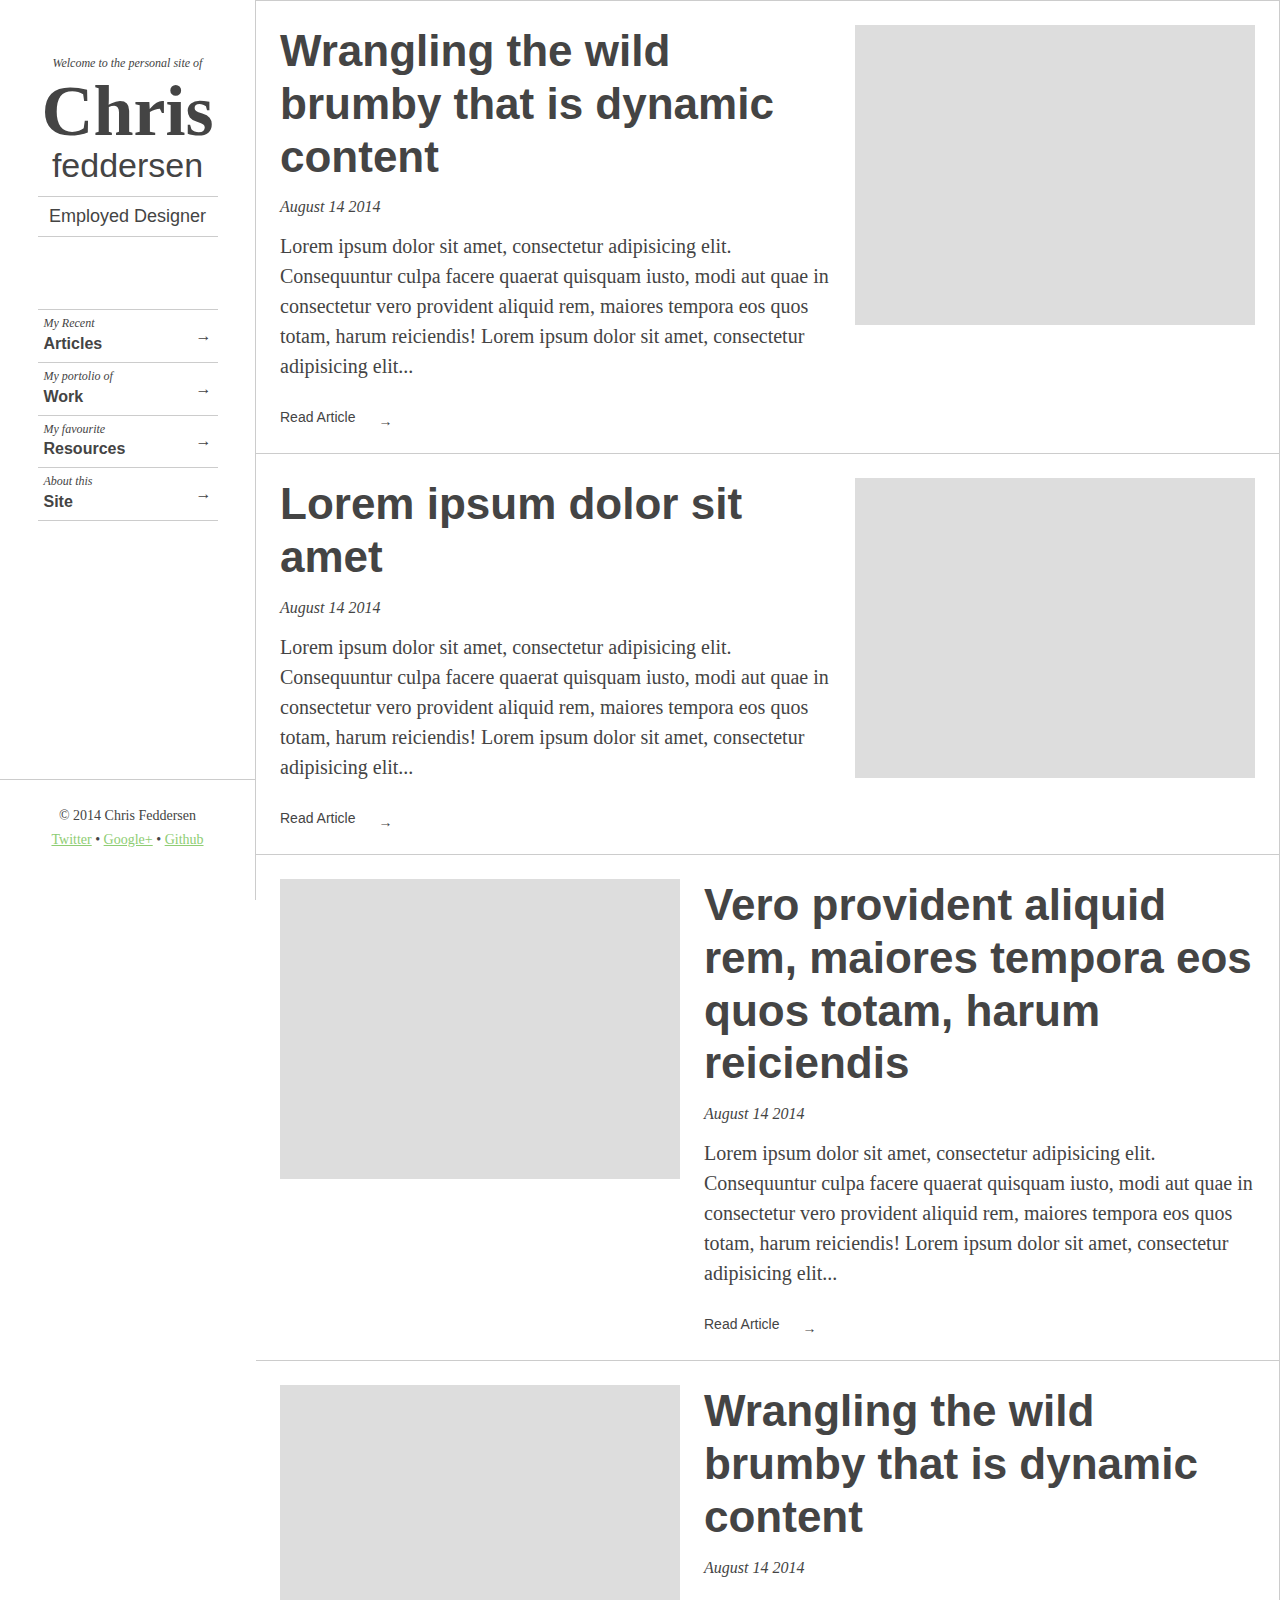
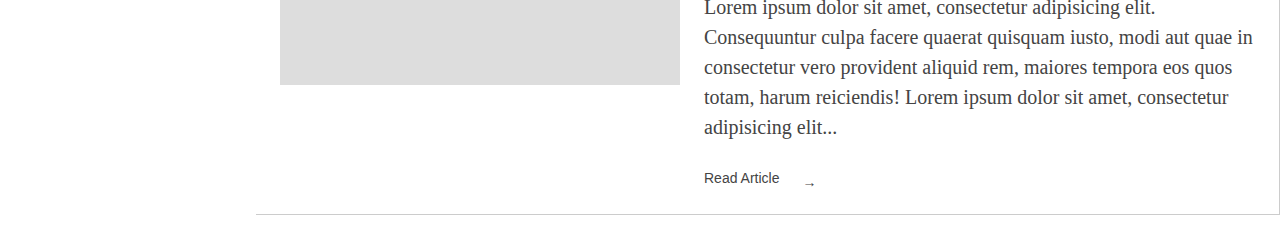
<file: index.html>
<!DOCTYPE html>
<html>
<head>
	<title>chrisfeddersen</title>
	<link rel="stylesheet" type="text/css" href="css/style.css">
</head>
<head>
		<meta charset="utf-8">
		<meta http-equiv="X-UA-Compatible" content="IE=edge">
		<title>chrisfeddersen</title>
		<meta name="description" content="">
		<meta name="viewport" content="width=device-width, initial-scale=1">

		<!-- Place favicon.ico and apple-touch-icon(s) in the root directory -->
		<link rel="stylesheet" type="text/css" href="css/style.css">

	</head>
<body>
	<div class="wrapper">
		<section class="fixed-panel">
			<header class="page-header">
				<p class="wrap-tight  welcome-msg  flush--bottom  text--center"><i class="milli">Welcome to the personal site of</i></p>
				<a href="/" class="logo">
					<h1 class="flush">Chris</h1>
					<h6>feddersen</h6>
				</a>
				<p class="job-title  text--center">Employed Designer</p>
			</header>
			<nav class="main-nav">
				<ul class="block-list">
					<li class="text--left">
						<a href="#0" class="block-list__link">
							<div class="flag__body">
								<p class="milli  flush"><i>My Recent</i></p>
								<h5 class="flush">Articles</h5>
							</div>
							<i class="flag__image--rev">→</i>
						</a>
					</li>
					<li class="text--left">
						<a href="#0" class="block-list__link">
							<div class="flag__body">
								<p class="milli  flush"><i>My portolio of</i></p>
								<h5 class="flush">Work</h5>
							</div>
							<i class="flag__image--rev">→</i>
						</a>
					</li>
					<li class="text--left">
						<a href="#0" class="block-list__link">
							<div class="flag__body">
								<p class="milli  flush"><i>My favourite</i></p>
								<h5 class="flush">Resources</h5>
							</div>
							<i class="flag__image--rev">→</i>
						</a>
					</li>
					<li class="text--left">
						<a href="#0" class="block-list__link">
							<div class="flag__body">
								<p class="milli  flush"><i>About this</i></p>
								<h5 class="flush">Site</h5>
							</div>
							<i class="flag__image--rev">→</i>
						</a>
					</li>
				</ul>
			</nav>
			<footer class="page-footer">
				<p class="zeta  text--center  flush">&copy; 2014 Chris Feddersen</p>
				<p class="zeta  text--center"><a href="https://twitter.com/chrisfeddo">Twitter</a> • <a href="https://plus.google.com/u/0/109092386322897821774/posts">Google+</a> • <a href="https://github.com/cfed">Github</a></p>
			</footer>
		</section>
		<section class="content-panel">
			<ul class="block-list  blog-list">
				<li class="blog-list__item">
					<div class="flag  flag--top  flag--responsive">
						<div class="flag__body">
							<h2>
								<a href="article.html" class="base-link">Wrangling the wild brumby that is dynamic content</a>
							</h2>
							<time><a href="" class="base-link"><i>August 14 2014</i></a></time>
							<!-- <a href="#0" class="milli"><i>Web Design</i></a>
							<a href="#0" class="milli"><i>User interface</i></a> -->
							<p>Lorem ipsum dolor sit amet, consectetur adipisicing elit. Consequuntur culpa facere quaerat quisquam iusto, modi aut quae in consectetur vero provident aliquid rem, maiores tempora eos quos totam, harum reiciendis! Lorem ipsum dolor sit amet, consectetur adipisicing elit...</p>
							<a href="#0" class="base-link  base-link-arrow--right  zeta">Read Article</a>
						</div>
						<div class="flag__image--rev">
							<div class="placeholder"></div>
						</div>
					</div>
				</li>
				<li class="blog-list__item">
					<div class="flag  flag--top  flag--responsive">
						<div class="flag__body">
							<h2>
								<a href="#0" class="base-link">Lorem ipsum dolor sit amet</a>
							</h2>
							<time><a href="" class="base-link"><i>August 14 2014</i></a></time>
							<!-- <a href="#0" class="milli"><i>Web Design</i></a>
							<a href="#0" class="milli"><i>User interface</i></a> -->
							<p>Lorem ipsum dolor sit amet, consectetur adipisicing elit. Consequuntur culpa facere quaerat quisquam iusto, modi aut quae in consectetur vero provident aliquid rem, maiores tempora eos quos totam, harum reiciendis! Lorem ipsum dolor sit amet, consectetur adipisicing elit...</p>
							<a href="#0" class="base-link  base-link-arrow--right  zeta">Read Article</a>
						</div>
						<div class="flag__image--rev">
							<div class="placeholder"></div>
						</div>
					</div>
				</li>
				<li class="blog-list__item">
					<div class="flag  flag--top  flag--responsive">
						<div class="flag__image">
							<div class="placeholder"></div>
						</div>
						<div class="flag__body">
							<h2>
								<a href="#0" class="base-link">Vero provident aliquid rem, maiores tempora eos quos totam, harum reiciendis</a>
							</h2>
							<time><a href="" class="base-link"><i>August 14 2014</i></a></time>
							<!-- <a href="#0" class="milli"><i>Web Design</i></a>
							<a href="#0" class="milli"><i>User interface</i></a> -->
							<p>Lorem ipsum dolor sit amet, consectetur adipisicing elit. Consequuntur culpa facere quaerat quisquam iusto, modi aut quae in consectetur vero provident aliquid rem, maiores tempora eos quos totam, harum reiciendis! Lorem ipsum dolor sit amet, consectetur adipisicing elit...</p>
							<a href="#0" class="base-link  base-link-arrow--right  zeta">Read Article</a>
						</div>
					</div>
				</li>
				<li class="blog-list__item">
					<div class="flag  flag--top  flag--responsive">
						<div class="flag__image">
							<div class="placeholder"></div>
						</div>
						<div class="flag__body">
							<h2>
								<a href="#0" class="base-link">Wrangling the wild brumby that is dynamic content</a>
							</h2>
							<time><a href="" class="base-link"><i>August 14 2014</i></a></time>
							<!-- <a href="#0" class="milli"><i>Web Design</i></a>
							<a href="#0" class="milli"><i>User interface</i></a> -->
							<p>Lorem ipsum dolor sit amet, consectetur adipisicing elit. Consequuntur culpa facere quaerat quisquam iusto, modi aut quae in consectetur vero provident aliquid rem, maiores tempora eos quos totam, harum reiciendis! Lorem ipsum dolor sit amet, consectetur adipisicing elit...</p>
							<a href="#0" class="base-link  base-link-arrow--right  zeta">Read Article</a>
						</div>
					</div>
				</li>
			</ul>
		</section>

		<div class="islet" style="display: none;">

			<p class="milli  flush"><i>My Recent</i></p>
			<h5>Case Studies</h5>
			<div class="greybox  greybox--medium  push-half--bottom">2</div>

			<p class="milli  flush"><i>My Essential</i></p>
			<h5>Process & About</h5>
			
			<p class="zeta">Lorem ipsum dolor sit amet, consectetur adipisicing elit. Nisi molestias enim quas consequatur delectus laborum eveniet, similique nesciunt. Tempora facilis porro, reiciendis repudiandae eligendi a, id? Unde soluta dolore, quis! <a href="#0">Read More</a></p>

			<p class="milli  flush"><i>My Favourite</i></p>
			<h5>Resources</h5>
			<div class="greybox  greybox--medium  push-half--bottom">3</div>



			<p class="milli  flush"><i>this year's</i></p>
			<h4>Reading List</h4>
			<dl class="split">
				<dt class="split__title">Dust <i class="milli">Hugh Howey</i></dt>
				<dd>★★★☆☆</dd>
				<dt class="split__title">Shift <i class="milli">Hugh Howey</i></dt>
				<dd>★★★☆☆</dd>
				<dt class="split__title">Born To Run <i class="milli">Christopher McDougall</i></dt>
				<dd>★★★☆☆</dd>
			</dl>
		</div>
	</div>
</body>
</html>
</file>
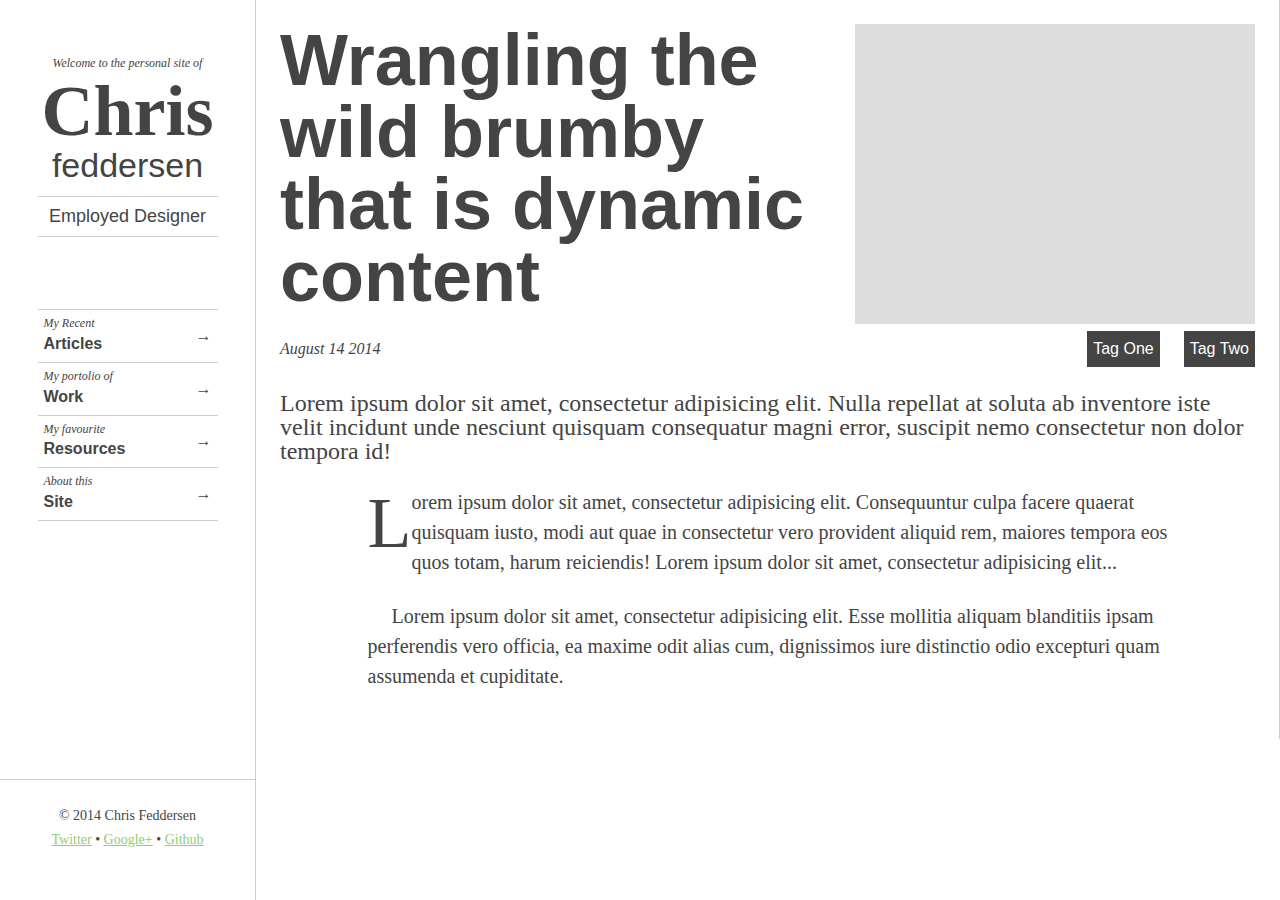
<file: article.html>
<!DOCTYPE html>
<html>
<head>
	<title>chrisfeddersen</title>
	<link rel="stylesheet" type="text/css" href="css/style.css">
</head>
<head>
		<meta charset="utf-8">
		<meta http-equiv="X-UA-Compatible" content="IE=edge">
		<title>chrisfeddersen</title>
		<meta name="description" content="">
		<meta name="viewport" content="width=device-width, initial-scale=1">

		<!-- Place favicon.ico and apple-touch-icon(s) in the root directory -->
		<link rel="stylesheet" type="text/css" href="css/style.css">

	</head>
<body>
	<div class="wrapper">
		<section class="fixed-panel">
			<header class="page-header">
				<p class="wrap-tight  welcome-msg  flush--bottom  text--center"><i class="milli">Welcome to the personal site of</i></p>
				<a href="/" class="logo">
					<h1 class="flush">Chris</h1>
					<h6>feddersen</h6>
				</a>
				<p class="job-title  text--center">Employed Designer</p>
			</header>
			<nav class="main-nav">
				<ul class="block-list">
					<li class="text--left">
						<a href="#0" class="block-list__link">
							<div class="flag__body">
								<p class="milli  flush"><i>My Recent</i></p>
								<h5 class="flush">Articles</h5>
							</div>
							<i class="flag__image--rev">→</i>
						</a>
					</li>
					<li class="text--left">
						<a href="#0" class="block-list__link">
							<div class="flag__body">
								<p class="milli  flush"><i>My portolio of</i></p>
								<h5 class="flush">Work</h5>
							</div>
							<i class="flag__image--rev">→</i>
						</a>
					</li>
					<li class="text--left">
						<a href="#0" class="block-list__link">
							<div class="flag__body">
								<p class="milli  flush"><i>My favourite</i></p>
								<h5 class="flush">Resources</h5>
							</div>
							<i class="flag__image--rev">→</i>
						</a>
					</li>
					<li class="text--left">
						<a href="#0" class="block-list__link">
							<div class="flag__body">
								<p class="milli  flush"><i>About this</i></p>
								<h5 class="flush">Site</h5>
							</div>
							<i class="flag__image--rev">→</i>
						</a>
					</li>
				</ul>
			</nav>
			<footer class="page-footer">
				<p class="zeta  text--center  flush">&copy; 2014 Chris Feddersen</p>
				<p class="zeta  text--center"><a href="https://twitter.com/chrisfeddo">Twitter</a> • <a href="https://plus.google.com/u/0/109092386322897821774/posts">Google+</a> • <a href="https://github.com/cfed">Github</a></p>
			</footer>
		</section>
		<section class="content-panel">
			<article class="island">
				<div class="flag  flag--top  flag--responsive">
					<div class="flag__body">
						<h2 class="mega">
							<a href="article.html" class="base-link">Wrangling the wild brumby that is dynamic content</a>
						</h2>
					</div>
					<div class="flag__image--rev">
						<div class="placeholder"></div>
					</div>
				</div>
				<div class="flag  push--bottom">
					<div class="flag__body">
						<time class="flush"><i>August 14 2014</i></time>
					</div>
					<div class="flag__image--rev">
						<div class="nowrap  ctr--alpha  text--center  islet--small  flush">Tag One</div>
					</div>
					<div class="flag__image--rev">
						<div class="nowrap  ctr--alpha  text--center  islet--small  flush">Tag Two</div>
					</div>
				</div>
				<aside>
					<p class="gamma  intro">Lorem ipsum dolor sit amet, consectetur adipisicing elit. Nulla repellat at soluta ab inventore iste velit incidunt unde nesciunt quisquam consequatur magni error, suscipit nemo consectetur non dolor tempora id!</p>
				</aside>
				<div class="content">
					<p><span class="mega  float--left">L</span>orem ipsum dolor sit amet, consectetur adipisicing elit. Consequuntur culpa facere quaerat quisquam iusto, modi aut quae in consectetur vero provident aliquid rem, maiores tempora eos quos totam, harum reiciendis! Lorem ipsum dolor sit amet, consectetur adipisicing elit...</p>
					<p><span class="push--left">Lorem</span> ipsum dolor sit amet, consectetur adipisicing elit. Esse mollitia aliquam blanditiis ipsam perferendis vero officia, ea maxime odit alias cum, dignissimos iure distinctio odio excepturi quam assumenda et cupiditate.</p>
				</div>
			</article>
		</section>

		<div class="islet" style="display: none;">

			<p class="milli  flush"><i>My Recent</i></p>
			<h5>Case Studies</h5>
			<div class="greybox  greybox--medium  push-half--bottom">2</div>

			<p class="milli  flush"><i>My Essential</i></p>
			<h5>Process & About</h5>
			
			<p class="zeta">Lorem ipsum dolor sit amet, consectetur adipisicing elit. Nisi molestias enim quas consequatur delectus laborum eveniet, similique nesciunt. Tempora facilis porro, reiciendis repudiandae eligendi a, id? Unde soluta dolore, quis! <a href="#0">Read More</a></p>

			<p class="milli  flush"><i>My Favourite</i></p>
			<h5>Resources</h5>
			<div class="greybox  greybox--medium  push-half--bottom">3</div>



			<p class="milli  flush"><i>this year's</i></p>
			<h4>Reading List</h4>
			<dl class="split">
				<dt class="split__title">Dust <i class="milli">Hugh Howey</i></dt>
				<dd>★★★☆☆</dd>
				<dt class="split__title">Shift <i class="milli">Hugh Howey</i></dt>
				<dd>★★★☆☆</dd>
				<dt class="split__title">Born To Run <i class="milli">Christopher McDougall</i></dt>
				<dd>★★★☆☆</dd>
			</dl>
		</div>
	</div>
</body>
</html>
</file>
<file: css/style.css>
@charset "UTF-8";/*!*
 *
 * inuitcss.com -- @inuitcss -- @csswizardry
 *
 *//*! normalize.css v2.1.0 | MIT License | git.io/normalize */article,aside,details,figcaption,figure,footer,header,hgroup,main,nav,section,summary{display:block}audio,canvas,video{display:inline-block}audio:not([controls]){display:none;height:0}[hidden]{display:none}html{font-family:sans-serif;-webkit-text-size-adjust:100%;-ms-text-size-adjust:100%}body{margin:0}a:focus{outline:thin dotted}a:active,a:hover{outline:0}h1{font-size:2em;margin:0.67em 0}abbr[title]{border-bottom:1px dotted}b,strong{font-weight:bold}dfn{font-style:italic}hr{-moz-box-sizing:content-box;-webkit-box-sizing:content-box;box-sizing:content-box;height:0}mark{background:#ff0;color:#000}code,kbd,pre,samp{font-family:monospace, serif;font-size:1em}pre{white-space:pre-wrap}q{quotes:"\201C" "\201D" "\2018" "\2019"}small{font-size:80%}sub,sup{font-size:75%;line-height:0;position:relative;vertical-align:baseline}sup{top:-0.5em}sub{bottom:-0.25em}img{border:0}svg:not(:root){overflow:hidden}figure{margin:0}fieldset{border:1px solid #c0c0c0;margin:0 2px;padding:0.35em 0.625em 0.75em}legend{border:0;padding:0}button,input,select,textarea{font-family:inherit;font-size:100%;margin:0}button,input{line-height:normal}button,select{text-transform:none}button,html input[type="button"],input[type="reset"],input[type="submit"]{-webkit-appearance:button;cursor:pointer}button[disabled],html input[disabled]{cursor:default}input[type="checkbox"],input[type="radio"]{-webkit-box-sizing:border-box;-moz-box-sizing:border-box;box-sizing:border-box;padding:0}input[type="search"]{-webkit-appearance:textfield;-moz-box-sizing:content-box;-webkit-box-sizing:content-box;box-sizing:content-box}input[type="search"]::-webkit-search-cancel-button,input[type="search"]::-webkit-search-decoration{-webkit-appearance:none}button::-moz-focus-inner,input::-moz-focus-inner{border:0;padding:0}textarea{overflow:auto;vertical-align:top}table{border-collapse:collapse;border-spacing:0}*,*:before,*:after{-webkit-box-sizing:border-box;-moz-box-sizing:border-box;-ms-box-sizing:border-box;-o-box-sizing:border-box;box-sizing:border-box}h1,h2,h3,h4,h5,h6,p,blockquote,pre,dl,dd,ol,ul,form,fieldset,legend,table,th,td,caption,hr{margin:0;padding:0}abbr[title],dfn[title]{cursor:help}u,ins{text-decoration:none}ins{border-bottom:1px solid}img{font-style:italic}label,input,textarea,button,select,option{cursor:pointer}.text-input:active,.text-input:focus,textarea:active,textarea:focus{cursor:text;outline:none}.cf:after,.grid:after,.nav:after,.media:after,.island:after,.islet:after{content:"";display:table;clear:both}h1,h2,h3,h4,h5,h6,hgroup,ul,ol,dl,blockquote,p,address,table,fieldset,figure,pre,.form-fields>li,.media,.island,.islet{margin-bottom:24px;margin-bottom:1.5rem}.islet h1,.islet h2,.islet h3,.islet h4,.islet h5,.islet h6,.islet hgroup,.islet ul,.islet ol,.islet dl,.islet blockquote,.islet p,.islet address,.islet table,.islet fieldset,.islet figure,.islet pre,.islet .form-fields>li,.islet .media,.islet .island,.islet .islet{margin-bottom:12px;margin-bottom:0.75rem}.landmark{margin-bottom:48px;margin-bottom:3rem}hr{margin-bottom:22px;margin-bottom:1.375rem}ul,ol,dd{margin-left:48px;margin-left:3rem}html{font:1em/1.5 sans-serif;overflow-y:scroll;min-height:100%}h1,.alpha{font-size:36px;font-size:2.25rem;line-height:1.33333}h2,.beta{font-size:28px;font-size:1.75rem;line-height:1.71429}h3,.gamma{font-size:24px;font-size:1.5rem;line-height:1}h4,.delta{font-size:20px;font-size:1.25rem;line-height:1.2}h5,.epsilon{font-size:16px;font-size:1rem;line-height:1.5}h6,.zeta{font-size:14px;font-size:0.875rem;line-height:1.71429}hgroup .hN{margin-bottom:0}.giga{font-size:96px;font-size:6rem;line-height:1}.mega{font-size:72px;font-size:4.5rem;line-height:1}.kilo{font-size:48px;font-size:3rem;line-height:1}.lede,.lead{font-size:18px;font-size:1.125rem;line-height:1.33333}.smallprint,.milli{font-size:12px;font-size:0.75rem;line-height:2}.micro{font-size:10px;font-size:0.625rem;line-height:2.4}q{quotes:"\2018" "\2019" "\201C " "\201D "}q:before{content:"\2018";content:open-quote}q:after{content:"\2019";content:close-quote}q q:before{content:"\201C";content:open-quote}q q:after{content:"\201D";content:close-quote}blockquote{quotes:"\201C " "\201D "}blockquote p:before{content:"\201C ";content:open-quote}blockquote p:after{content:"";content:no-close-quote}blockquote p:last-of-type:after{content:"\201D ";content:close-quote}blockquote q:before{content:"\2018";content:open-quote}blockquote q:after{content:"\2019";content:close-quote}blockquote{text-indent:-0.41em}blockquote p:last-of-type{margin-bottom:0}.source{display:block;text-indent:0}.source:before{content:"\2014"}pre{overflow:auto}pre mark{background:none;border-bottom:1px solid;color:inherit}.code-comment{opacity:0.75;filter:alpha(opacity=75)}.line-numbers{font-family:monospace, serif;list-style:decimal-leading-zero inside;white-space:nowrap;overflow:auto;margin-left:0}.line-numbers code{white-space:pre}img{max-width:100%}img[width],img[height]{max-width:none}.img--round{border-radius:4px}.img--right{float:right;margin-bottom:24px;margin-left:24px}.img--left{float:left;margin-right:24px;margin-bottom:24px}.img--center{display:block;margin-right:auto;margin-bottom:24px;margin-left:auto}.img--short{height:120px}.img--medium{height:240px}.img--tall{height:360px}figure>img{display:block}li>ul,li>ol{margin-bottom:0}.numbered-list{list-style-type:decimal}table{width:100%}th,td{padding:6px;text-align:left}@media screen and (min-width: 480px){th,td{padding:12px}}
[colspan]{text-align:center}[colspan="1"]{text-align:left}[rowspan]{vertical-align:middle}[rowspan="1"]{vertical-align:top}.numerical{text-align:right}.t5{width:5%}.t10{width:10%}.t12{width:12.5%}.t15{width:15%}.t20{width:20%}.t25{width:25%}.t30{width:30%}.t33{width:33.333%}.t35{width:35%}.t37{width:37.5%}.t40{width:40%}.t45{width:45%}.t50{width:50%}.t55{width:55%}.t60{width:60%}.t62{width:62.5%}.t65{width:65%}.t66{width:66.666%}.t70{width:70%}.t75{width:75%}.t80{width:80%}.t85{width:85%}.t87{width:87.5%}.t90{width:90%}.t95{width:95%}.table--bordered th,.table--bordered td{border:1px solid #ccc}.table--bordered th:empty,.table--bordered td:empty{border:none}.table--bordered thead tr:last-child th{border-bottom-width:2px}.table--bordered tbody tr th:last-of-type{border-right-width:2px}.table--striped tbody tr:nth-of-type(odd){background-color:#ffc}.table--data{font:12px/1.5 sans-serif}fieldset{padding:24px}.form-fields{list-style:none;margin:0}.form-fields>li:last-child{margin-bottom:0}label,.label{display:block}.additional{display:block;font-weight:normal}.check-list{list-style:none;margin:0}.check-label,.check-list label,.check-list .label{display:inline-block}.spoken-form label{display:inline-block;font:inherit}.extra-help{display:inline-block;visibility:hidden}.text-input:active+.extra-help,.text-input:focus+.extra-help{visibility:visible}.grid{margin-left:-24px;list-style:none;margin-bottom:0}.grid>.grid{margin-left:0}.grid__item{float:left;padding-left:24px}.nav{list-style:none;margin-left:0}.nav>li,.nav>li>a{display:inline-block;*display:inline;zoom:1}.nav--stacked>li{display:list-item}.nav--stacked>li>a{display:block}.nav--banner{text-align:center}.nav--block{line-height:1;letter-spacing:-0.31em;word-spacing:-0.43em;white-space:nowrap}.nav--block>li{letter-spacing:normal;word-spacing:normal}.nav--block>li>a{padding:12px}.nav--fit{display:table;width:100%}.nav--fit>li{display:table-cell}.nav--fit>li>a{display:block}.nav--keywords>li:after{content:"\002C" "\00A0"}.nav--keywords>li:last-child:after{display:none}.media{display:block}.media__img{float:left;margin-right:24px}.media__img--rev{float:right;margin-left:24px}.media__img img,.media__img--rev img{display:block}.media__body{overflow:hidden}.media__body,.media__body>:last-child{margin-bottom:0}.islet .media__img{margin-right:12px}.islet .media__img--rev{margin-left:12px}.flag{display:table;width:100%}.flag__image,.flag__image--rev,.flag__body{display:table-cell;vertical-align:middle}.flag--top .flag__image,.flag--top .flag__image--rev,.flag--top .flag__body{vertical-align:top}.flag--bottom .flag__image,.flag--bottom .flag__image--rev,.flag--bottom .flag__body{vertical-align:bottom}@media only screen and (max-width: 1023px){.flag--responsive .flag__image,.flag--responsive .flag__image--rev,.flag--responsive .flag__body{display:block}}
.flag__image{padding-right:24px}.flag--rev .flag__image{padding-right:0;padding-left:24px}.flag__image--rev{padding-right:0;padding-left:24px}.flag__image>img,.flag__image--rev>img{display:block;max-width:none}@media only screen and (max-width: 1023px){.flag--responsive .flag__image,.flag--responsive .flag__image--rev{padding:0}}
.flag__body{width:100%}.islet .flag__image{padding-right:12px}.islet .flag__image--rev{padding-left:12px}.island,.islet{display:block}.island{padding:24px}.island>:last-child,.islet>:last-child{margin-bottom:0}.islet{padding:12px}.block-list,.block-list>li{border:0 solid #ccc}.block-list{list-style:none;margin-left:0;border-top-width:1px}.block-list>li{border-bottom-width:1px;padding:12px}.block-list__link{display:block;padding:12px;margin:-12px}.split{text-align:right;list-style:none;margin-left:0}.split__title{text-align:left;float:left;clear:left}.icon-text>.icon-text__icon{margin-right:6px}.icon-text--rev>.icon-text__icon{margin-left:6px}/*!*
 * 
 * @csswizardry -- csswizardry.com/beautons
 * 
 */.btn{display:inline-block;vertical-align:middle;white-space:nowrap;font-family:inherit;font-size:100%;cursor:pointer;border:none;margin:0;padding-top:0;padding-bottom:0;line-height:3;padding-right:1em;padding-left:1em;border-radius:4px}.btn,.btn:hover{text-decoration:none}.btn:active,.btn:focus{outline:none}.btn--small{padding-right:0.5em;padding-left:0.5em;line-height:2}.btn--large{padding-right:1.5em;padding-left:1.5em;line-height:4}.btn--huge{padding-right:2em;padding-left:2em;line-height:5}.btn--full{width:100%;padding-right:0;padding-left:0;text-align:center}.btn--alpha{font-size:3rem}.btn--beta{font-size:2rem}.btn--gamma{font-size:1rem}.btn--natural{vertical-align:baseline;font-size:inherit;line-height:inherit;padding-right:0.5em;padding-left:0.5em}.btn--positive{background-color:#4A993E;color:#fff}.btn--negative{background-color:#b33630;color:#fff}.btn--inactive,.btn--inactive:hover,.btn--inactive:active,.btn--inactive:focus{background-color:#ddd;color:#777;cursor:text}.btn--soft{border-radius:200px}.btn--hard{border-radius:0}.greybox,.graybox{font-size:12px;font-size:0.75rem;line-height:2;font-family:sans-serif;text-align:center;background-color:rgba(0,0,0,0.2);color:#fff}.greybox a,.graybox a{color:#fff;text-decoration:underline}.greybox--small,.graybox--small{line-height:48px}.greybox--medium,.graybox--medium{line-height:96px}.greybox--large,.graybox--large{line-height:192px}.greybox--huge,.graybox--huge{line-height:384px}.greybox--gigantic,.graybox--gigantic{line-height:768px}.one-whole{width:100%}.one-half,.two-quarters,.three-sixths,.four-eighths,.five-tenths,.six-twelfths{width:50%}.one-third,.two-sixths,.four-twelfths{width:33.333%}.two-thirds,.four-sixths,.eight-twelfths{width:66.666%}.one-quarter,.two-eighths,.three-twelfths{width:25%}.three-quarters,.six-eighths,.nine-twelfths{width:75%}.one-fifth,.two-tenths{width:20%}.two-fifths,.four-tenths{width:40%}.three-fifths,.six-tenths{width:60%}.four-fifths,.eight-tenths{width:80%}.one-sixth,.two-twelfths{width:16.666%}.five-sixths,.ten-twelfths{width:83.333%}.one-eighth{width:12.5%}.three-eighths{width:37.5%}.five-eighths{width:62.5%}.seven-eighths{width:87.5%}.one-tenth{width:10%}.three-tenths{width:30%}.seven-tenths{width:70%}.nine-tenths{width:90%}.one-twelfth{width:8.333%}.five-twelfths{width:41.666%}.seven-twelfths{width:58.333%}.eleven-twelfths{width:91.666%}@media only screen and (max-width: 767px){.palm-one-whole{width:100%}.palm-one-half,.palm-two-quarters,.palm-three-sixths,.palm-four-eighths,.palm-five-tenths,.palm-six-twelfths{width:50%}.palm-one-third,.palm-two-sixths,.palm-four-twelfths{width:33.333%}.palm-two-thirds,.palm-four-sixths,.palm-eight-twelfths{width:66.666%}.palm-one-quarter,.palm-two-eighths,.palm-three-twelfths{width:25%}.palm-three-quarters,.palm-six-eighths,.palm-nine-twelfths{width:75%}.palm-one-fifth,.palm-two-tenths{width:20%}.palm-two-fifths,.palm-four-tenths{width:40%}.palm-three-fifths,.palm-six-tenths{width:60%}.palm-four-fifths,.palm-eight-tenths{width:80%}.palm-one-sixth,.palm-two-twelfths{width:16.666%}.palm-five-sixths,.palm-ten-twelfths{width:83.333%}.palm-one-eighth{width:12.5%}.palm-three-eighths{width:37.5%}.palm-five-eighths{width:62.5%}.palm-seven-eighths{width:87.5%}.palm-one-tenth{width:10%}.palm-three-tenths{width:30%}.palm-seven-tenths{width:70%}.palm-nine-tenths{width:90%}.palm-one-twelfth{width:8.333%}.palm-five-twelfths{width:41.666%}.palm-seven-twelfths{width:58.333%}.palm-eleven-twelfths{width:91.666%}}@media only screen and (min-width: 768px) and (max-width: 1023px){.lap-one-whole{width:100%}.lap-one-half,.lap-two-quarters,.lap-three-sixths,.lap-four-eighths,.lap-five-tenths,.lap-six-twelfths{width:50%}.lap-one-third,.lap-two-sixths,.lap-four-twelfths{width:33.333%}.lap-two-thirds,.lap-four-sixths,.lap-eight-twelfths{width:66.666%}.lap-one-quarter,.lap-two-eighths,.lap-three-twelfths{width:25%}.lap-three-quarters,.lap-six-eighths,.lap-nine-twelfths{width:75%}.lap-one-fifth,.lap-two-tenths{width:20%}.lap-two-fifths,.lap-four-tenths{width:40%}.lap-three-fifths,.lap-six-tenths{width:60%}.lap-four-fifths,.lap-eight-tenths{width:80%}.lap-one-sixth,.lap-two-twelfths{width:16.666%}.lap-five-sixths,.lap-ten-twelfths{width:83.333%}.lap-one-eighth{width:12.5%}.lap-three-eighths{width:37.5%}.lap-five-eighths{width:62.5%}.lap-seven-eighths{width:87.5%}.lap-one-tenth{width:10%}.lap-three-tenths{width:30%}.lap-seven-tenths{width:70%}.lap-nine-tenths{width:90%}.lap-one-twelfth{width:8.333%}.lap-five-twelfths{width:41.666%}.lap-seven-twelfths{width:58.333%}.lap-eleven-twelfths{width:91.666%}}@media only screen and (min-width: 768px){.lap-and-up-one-whole{width:100%}.lap-and-up-one-half,.lap-and-up-two-quarters,.lap-and-up-three-sixths,.lap-and-up-four-eighths,.lap-and-up-five-tenths,.lap-and-up-six-twelfths{width:50%}.lap-and-up-one-third,.lap-and-up-two-sixths,.lap-and-up-four-twelfths{width:33.333%}.lap-and-up-two-thirds,.lap-and-up-four-sixths,.lap-and-up-eight-twelfths{width:66.666%}.lap-and-up-one-quarter,.lap-and-up-two-eighths,.lap-and-up-three-twelfths{width:25%}.lap-and-up-three-quarters,.lap-and-up-six-eighths,.lap-and-up-nine-twelfths{width:75%}.lap-and-up-one-fifth,.lap-and-up-two-tenths{width:20%}.lap-and-up-two-fifths,.lap-and-up-four-tenths{width:40%}.lap-and-up-three-fifths,.lap-and-up-six-tenths{width:60%}.lap-and-up-four-fifths,.lap-and-up-eight-tenths{width:80%}.lap-and-up-one-sixth,.lap-and-up-two-twelfths{width:16.666%}.lap-and-up-five-sixths,.lap-and-up-ten-twelfths{width:83.333%}.lap-and-up-one-eighth{width:12.5%}.lap-and-up-three-eighths{width:37.5%}.lap-and-up-five-eighths{width:62.5%}.lap-and-up-seven-eighths{width:87.5%}.lap-and-up-one-tenth{width:10%}.lap-and-up-three-tenths{width:30%}.lap-and-up-seven-tenths{width:70%}.lap-and-up-nine-tenths{width:90%}.lap-and-up-one-twelfth{width:8.333%}.lap-and-up-five-twelfths{width:41.666%}.lap-and-up-seven-twelfths{width:58.333%}.lap-and-up-eleven-twelfths{width:91.666%}}@media only screen and (max-width: 1023px){.portable-one-whole{width:100%}.portable-one-half,.portable-two-quarters,.portable-three-sixths,.portable-four-eighths,.portable-five-tenths,.portable-six-twelfths{width:50%}.portable-one-third,.portable-two-sixths,.portable-four-twelfths{width:33.333%}.portable-two-thirds,.portable-four-sixths,.portable-eight-twelfths{width:66.666%}.portable-one-quarter,.portable-two-eighths,.portable-three-twelfths{width:25%}.portable-three-quarters,.portable-six-eighths,.portable-nine-twelfths{width:75%}.portable-one-fifth,.portable-two-tenths{width:20%}.portable-two-fifths,.portable-four-tenths{width:40%}.portable-three-fifths,.portable-six-tenths{width:60%}.portable-four-fifths,.portable-eight-tenths{width:80%}.portable-one-sixth,.portable-two-twelfths{width:16.666%}.portable-five-sixths,.portable-ten-twelfths{width:83.333%}.portable-one-eighth{width:12.5%}.portable-three-eighths{width:37.5%}.portable-five-eighths{width:62.5%}.portable-seven-eighths{width:87.5%}.portable-one-tenth{width:10%}.portable-three-tenths{width:30%}.portable-seven-tenths{width:70%}.portable-nine-tenths{width:90%}.portable-one-twelfth{width:8.333%}.portable-five-twelfths{width:41.666%}.portable-seven-twelfths{width:58.333%}.portable-eleven-twelfths{width:91.666%}}@media only screen and (min-width: 1024px){.desk-one-whole{width:100%}.desk-one-half,.desk-two-quarters,.desk-three-sixths,.desk-four-eighths,.desk-five-tenths,.desk-six-twelfths{width:50%}.desk-one-third,.desk-two-sixths,.desk-four-twelfths{width:33.333%}.desk-two-thirds,.desk-four-sixths,.desk-eight-twelfths{width:66.666%}.desk-one-quarter,.desk-two-eighths,.desk-three-twelfths{width:25%}.desk-three-quarters,.desk-six-eighths,.desk-nine-twelfths{width:75%}.desk-one-fifth,.desk-two-tenths{width:20%}.desk-two-fifths,.desk-four-tenths{width:40%}.desk-three-fifths,.desk-six-tenths{width:60%}.desk-four-fifths,.desk-eight-tenths{width:80%}.desk-one-sixth,.desk-two-twelfths{width:16.666%}.desk-five-sixths,.desk-ten-twelfths{width:83.333%}.desk-one-eighth{width:12.5%}.desk-three-eighths{width:37.5%}.desk-five-eighths{width:62.5%}.desk-seven-eighths{width:87.5%}.desk-one-tenth{width:10%}.desk-three-tenths{width:30%}.desk-seven-tenths{width:70%}.desk-nine-tenths{width:90%}.desk-one-twelfth{width:8.333%}.desk-five-twelfths{width:41.666%}.desk-seven-twelfths{width:58.333%}.desk-eleven-twelfths{width:91.666%}}.brand{font-family:"Open Sans",sans-serif!important;color:#4a8ec2!important}.brand-face{font-family:"Open Sans",sans-serif!important}.brand-color,.brand-colour{color:#4a8ec2!important}.float--right{float:right !important}.float--left{float:left !important}.float--none{float:none !important}.text--left{text-align:left  !important}.text--center{text-align:center !important}.text--right{text-align:right !important}.weight--light{font-weight:300 !important}.weight--normal{font-weight:400 !important}.weight--semibold{font-weight:600 !important}.push{margin:24px !important}.push--top{margin-top:24px !important}.push--right{margin-right:24px !important}.push--bottom{margin-bottom:24px !important}.push--left{margin-left:24px !important}.push--ends{margin-top:24px !important;margin-bottom:24px !important}.push--sides{margin-right:24px !important;margin-left:24px !important}.push-half{margin:12px !important}.push-half--top{margin-top:12px !important}.push-half--right{margin-right:12px !important}.push-half--bottom{margin-bottom:12px !important}.push-half--left{margin-left:12px !important}.push-half--ends{margin-top:12px !important;margin-bottom:12px !important}.push-half--sides{margin-right:12px !important;margin-left:12px !important}.flush{margin:0 !important}.flush--top{margin-top:0 !important}.flush--right{margin-right:0 !important}.flush--bottom{margin-bottom:0 !important}.flush--left{margin-left:0 !important}.flush--ends{margin-top:0 !important;margin-bottom:0 !important}.flush--sides{margin-right:0 !important;margin-left:0 !important}.soft{padding:24px !important}.soft--top{padding-top:24px !important}.soft--right{padding-right:24px !important}.soft--bottom{padding-bottom:24px !important}.soft--left{padding-left:24px !important}.soft--ends{padding-top:24px !important;padding-bottom:24px !important}.soft--sides{padding-right:24px !important;padding-left:24px !important}.soft-half{padding:12px !important}.soft-half--top{padding-top:12px !important}.soft-half--right{padding-right:12px !important}.soft-half--bottom{padding-bottom:12px !important}.soft-half--left{padding-left:12px !important}.soft-half--ends{padding-top:12px !important;padding-bottom:12px !important}.soft-half--sides{padding-right:12px !important;padding-left:12px !important}.hard{padding:0 !important}.hard--top{padding-top:0 !important}.hard--right{padding-right:0 !important}.hard--bottom{padding-bottom:0 !important}.hard--left{padding-left:0 !important}.hard--ends{padding-top:0 !important;padding-bottom:0 !important}.hard--sides{padding-right:0 !important;padding-left:0 !important}.full-bleed{margin-right:-24px !important;margin-left:-24px !important}.islet .full-bleed{margin-right:-12px !important;margin-left:-12px !important}.informative{cursor:help !important}.muted{opacity:0.5 !important;filter:alpha(opacity=50) !important}.proceed{text-align:right !important}.go:after{content:"\00A0" "\00BB" !important}.caps{text-transform:uppercase !important}.accessibility,.visuallyhidden{border:0 !important;clip:rect(0 0 0 0) !important;height:1px !important;margin:-1px !important;overflow:hidden !important;padding:0 !important;position:absolute !important;width:1px !important}@media only screen and (max-width: 767px){.accessibility--palm,.visuallyhidden--palm{border:0 !important;clip:rect(0 0 0 0) !important;height:1px !important;margin:-1px !important;overflow:hidden !important;padding:0 !important;position:absolute !important;width:1px !important}}@media only screen and (min-width: 768px) and (max-width: 1023px){.accessibility--lap,.visuallyhidden--lap{border:0 !important;clip:rect(0 0 0 0) !important;height:1px !important;margin:-1px !important;overflow:hidden !important;padding:0 !important;position:absolute !important;width:1px !important}}@media only screen and (min-width: 768px){.accessibility--lap-and-up,.visuallyhidden--lap-and-up{border:0 !important;clip:rect(0 0 0 0) !important;height:1px !important;margin:-1px !important;overflow:hidden !important;padding:0 !important;position:absolute !important;width:1px !important}}@media only screen and (max-width: 1023px){.accessibility--portable,.visuallyhidden--portable{border:0 !important;clip:rect(0 0 0 0) !important;height:1px !important;margin:-1px !important;overflow:hidden !important;padding:0 !important;position:absolute !important;width:1px !important}}@media only screen and (min-width: 1024px){.accessibility--desk,.visuallyhidden--desk{border:0 !important;clip:rect(0 0 0 0) !important;height:1px !important;margin:-1px !important;overflow:hidden !important;padding:0 !important;position:absolute !important;width:1px !important}}@media only screen and (min-width: 1200px){.accessibility--desk-wide,.visuallyhidden--desk-wide{border:0 !important;clip:rect(0 0 0 0) !important;height:1px !important;margin:-1px !important;overflow:hidden !important;padding:0 !important;position:absolute !important;width:1px !important}}body{background-color:#fff;font-family:"Open Sans",sans-serif;font-weight:400;color:#444;height:100%}h2{font-size:20px;line-height:1.2;margin-bottom:12px}@media only screen and (min-width: 768px) and (max-width: 1023px){h2{font-size:24px}}@media only screen and (min-width: 1024px){h2{font-size:36px}}@media only screen and (min-width: 1200px){h2{font-size:44px}}
a{color:#8ecd73}a:hover{-webkit-transition:all 0.5s ease;transition:all 0.5s ease;color:#70c04d}i,p{font-family:"Times New Roman",serif}p{text-align:left;font-size:16px}@media only screen and (min-width: 768px){p{font-size:20px}}@media only screen and (min-width: 1200px){p{font-size:20px}}
time{display:block;margin-bottom:12px}.btn{border-radius:50px;border:3px solid;font-weight:900;text-transform:uppercase;overflow:hidden;position:relative}.btn--primary,.btn--social{background-color:#fff;border-color:#e6e6e6;color:#444}.btn--primary:hover,.btn--social:hover{background-color:#fff;color:#444}.btn-arrow--right{padding-right:2em;padding-left:2em;-webkit-transition:all 0.5s ease}.btn-arrow--right:after{content:'→';position:absolute;left:120%;top:0;-webkit-transition:all 0.5s ease}.btn-arrow--right:hover:after{left:85%}.btn--social{font-size:12px;height:34px;margin:0 6px;line-height:30px;padding:0;width:34px}pre{background-color:#fff;border:2px solid #6e6d6d;border-top:none;color:#6d6e71;padding:0 12px}.code-header{border:2px solid #444;background-color:#444;color:#fff;font-size:12px;font-weight:900;padding:6px}.ctr--alpha{background-color:#444;color:#fff}.base-link{color:#444;text-decoration:none;position:relative}.base-link:hover{color:#646464}.base-link-arrow--right{padding-right:1em;-webkit-transition:all 0.5s ease}.base-link-arrow--right:after{content:'→';position:absolute;left:110%;top:0;-webkit-transition:all 0.5s ease}.base-link-arrow--right:hover:after{left:100%}.block-list__link{color:#444;text-decoration:none}.block-list__link:hover{background-color:#444;color:#fff}.page-header{margin:24px 0 48px;padding:0;position:relative;text-align:center;z-index:5}@media only screen and (min-width: 1024px){.page-header{margin:48px 0 72px}}
.logo{display:inline-block;color:#444;font-family:"Times New Roman",serif;line-height:1;margin-bottom:6px;text-align:center;text-decoration:none;padding:0;position:relative;z-index:10}.logo h1{font-size:72px;line-height:1}.logo h6{font-family:"Open Sans",sans-serif;font-size:34px;font-weight:normal;line-height:1.1;margin-bottom:6px}.welcome-msg{margin:auto;width:180px}.job-title{border-top:1px solid #ccc;border-bottom:1px solid #ccc;font-size:18px;font-family:"Open Sans",sans-serif;margin:auto;padding:6px 0;width:180px}.page-footer{border-top:1px solid #ccc;padding:24px 0;position:absolute;bottom:0;width:100%;display:none}@media only screen and (min-width: 768px){.page-footer{display:block}}
.content{max-width:800px;margin:auto}.fixed-panel{background-color:#fff;border-right:1px solid #ccc;position:relative}@media only screen and (min-width: 768px){.fixed-panel{height:100%;width:33%;position:fixed}}@media only screen and (min-width: 1024px){.fixed-panel{width:25%}}@media only screen and (min-width: 1200px){.fixed-panel{width:20%}}
.content-panel{border-right:1px solid #ccc;max-width:1500px}@media only screen and (min-width: 768px){.content-panel{padding-left:33%}}@media only screen and (min-width: 1024px){.content-panel{padding-left:25%}}@media only screen and (min-width: 1200px){.content-panel{padding-left:20%}}
.wrap-tight{line-height:1.2 !important}.nowrap{white-space:nowrap}.islet--small{padding:6px;margin-bottom:24px}.blog-list li{padding:24px}.blog-list__item{text-align:center}@media only screen and (min-width: 1024px){.blog-list__item{text-align:left}}
.main-nav{margin:auto;width:180px}.main-nav li{padding:6px}.main-nav a{padding:6px;margin:-6px}.main-nav p{line-height:1.3}.ad-block{background-color:#ddd;max-width:480px;margin:auto}.ad-block__banner{background-color:#64ACC8;width:130px;height:100px}.placeholder{width:200px;height:150px;background-color:#ddd;display:inline-block;max-width:100%}@media only screen and (min-width: 1200px){.placeholder{width:400px;height:300px}}.blog-list__item .placeholder{margin-bottom:24px}
</file>
